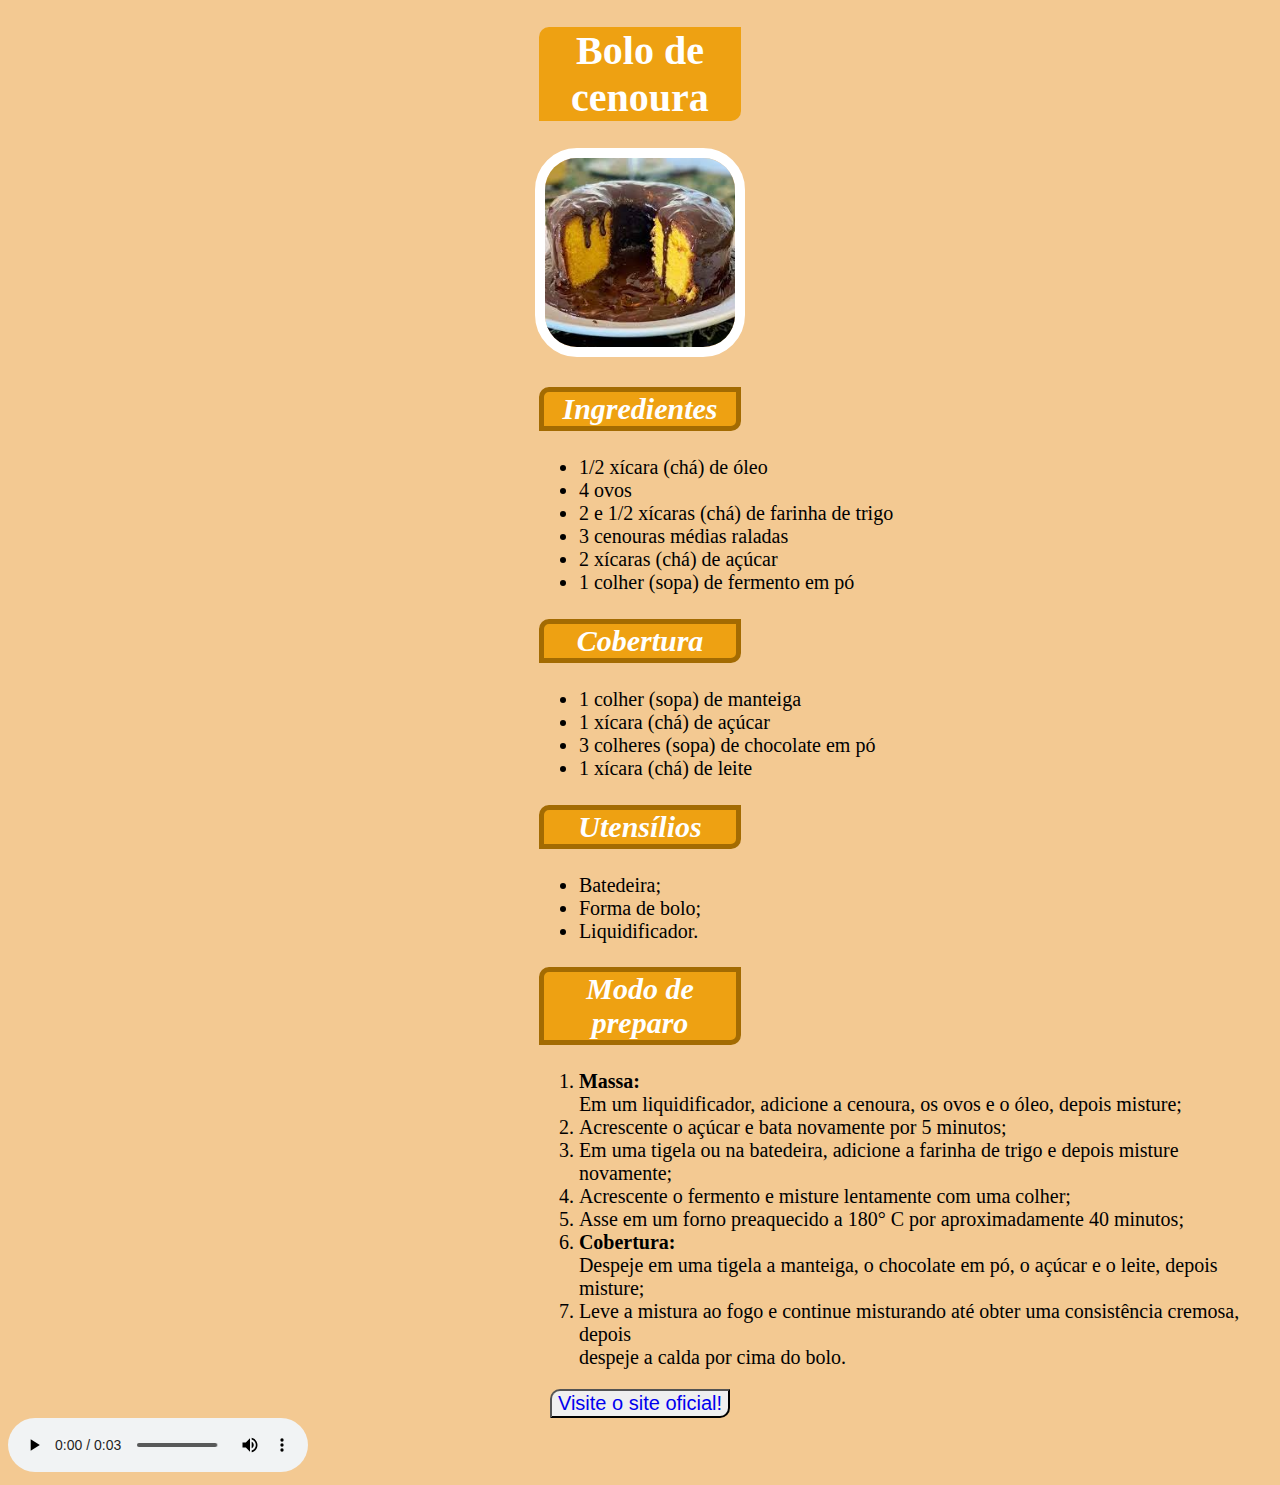
<file: receita.html>
<!DOCTYPE html>
<html lang="pt-br">
<head>
    <meta charset="UTF-8">
    <meta name="viewport" content="width=device-width, initial-scale=1.0">
    <title>Receita</title>
</head>
<link rel="stylesheet" href="style.css">

<body>
    <h1>Bolo de cenoura</h1>
    <center><img src="bolo.jpg" alt= bolo></center>
    <h2>Ingredientes</h2>
    <ul>
        <li>1/2 xícara (chá) de óleo</li>
        <li>4 ovos</li>
        <li>2 e 1/2 xícaras (chá) de farinha de trigo</li>
        <li>3 cenouras médias raladas</li>
        <li>2 xícaras (chá) de açúcar</li>
        <li>1 colher (sopa) de fermento em pó</li>
    </ul>
    <h2>Cobertura</h2>
    <ul>
        <li>1 colher (sopa) de manteiga</li>
        <li>1 xícara (chá) de açúcar</li>
        <li>3 colheres (sopa) de chocolate em pó</li>
        <li>1 xícara (chá) de leite</li>
    </ul>
    <h2>Utensílios</h2>
    <ul>
        <li>Batedeira;</li>
        <li>Forma de bolo;</li>
        <li>Liquidificador.</li>
    </ul>
    <h2>Modo de preparo</h2>
    <ol>
        <li><strong>Massa:</strong><br> Em um liquidificador, adicione a cenoura, os ovos e o óleo, depois misture;</li>
        <li>Acrescente o açúcar e bata novamente por 5 minutos;</li>
        <li>Em uma tigela ou na batedeira, adicione a farinha de trigo e depois misture novamente;</li>
        <li> Acrescente o fermento e misture lentamente com uma colher;</li>
        <li>Asse em um forno preaquecido a 180° C por aproximadamente 40 minutos;</li>
        <li><strong>Cobertura: </strong><br>Despeje em uma tigela a manteiga, o chocolate em pó, o açúcar e o leite, depois misture;</li>
        <li>Leve a mistura ao fogo e continue misturando até obter uma consistência cremosa, depois <br>despeje a calda por cima do bolo.</li>
    </ol>
    <center><button><a href="https://www.tudogostoso.com.br/receita/23-bolo-de-cenoura.html">Visite o site oficial!</a></button></center>
    <audio src="sfx-cartoons.mp3" controls="controls" autoplay="autoplay" width="300px" height="300px"></audio>
</body>
</html>
</file>
<file: style.css>
h1{
    text-align: center;
    background-color: rgb(238, 161, 18);
    color: white;
    margin-left: 42%;
    margin-right: 42%;
    border-radius: 10px 0 10px 0;

}
body{
    background-color: rgb(243, 201, 146);
    font-size: 20px;
}
img{ 
    width: 15%;
    border: solid 10px white;
    border-radius:20%;
}
h2{
    font-style: italic;
    border: 30px;
    text-align: center;
    margin-left: 42%;
    margin-right: 42%;
    background-color:  rgb(238, 161, 18);
    border-radius: 10px 0 10px 0;
    color: white;
    border: solid 5px rgb(163, 107, 2);
}
a{
    text-decoration: none;
    text-align: center;
    font-size: 150%;
}
ol, ul{
    margin-left: 42%;
}
button{
    border-radius: 10px 0 10px 0;
}
/* bjhxvjh */
</file>
